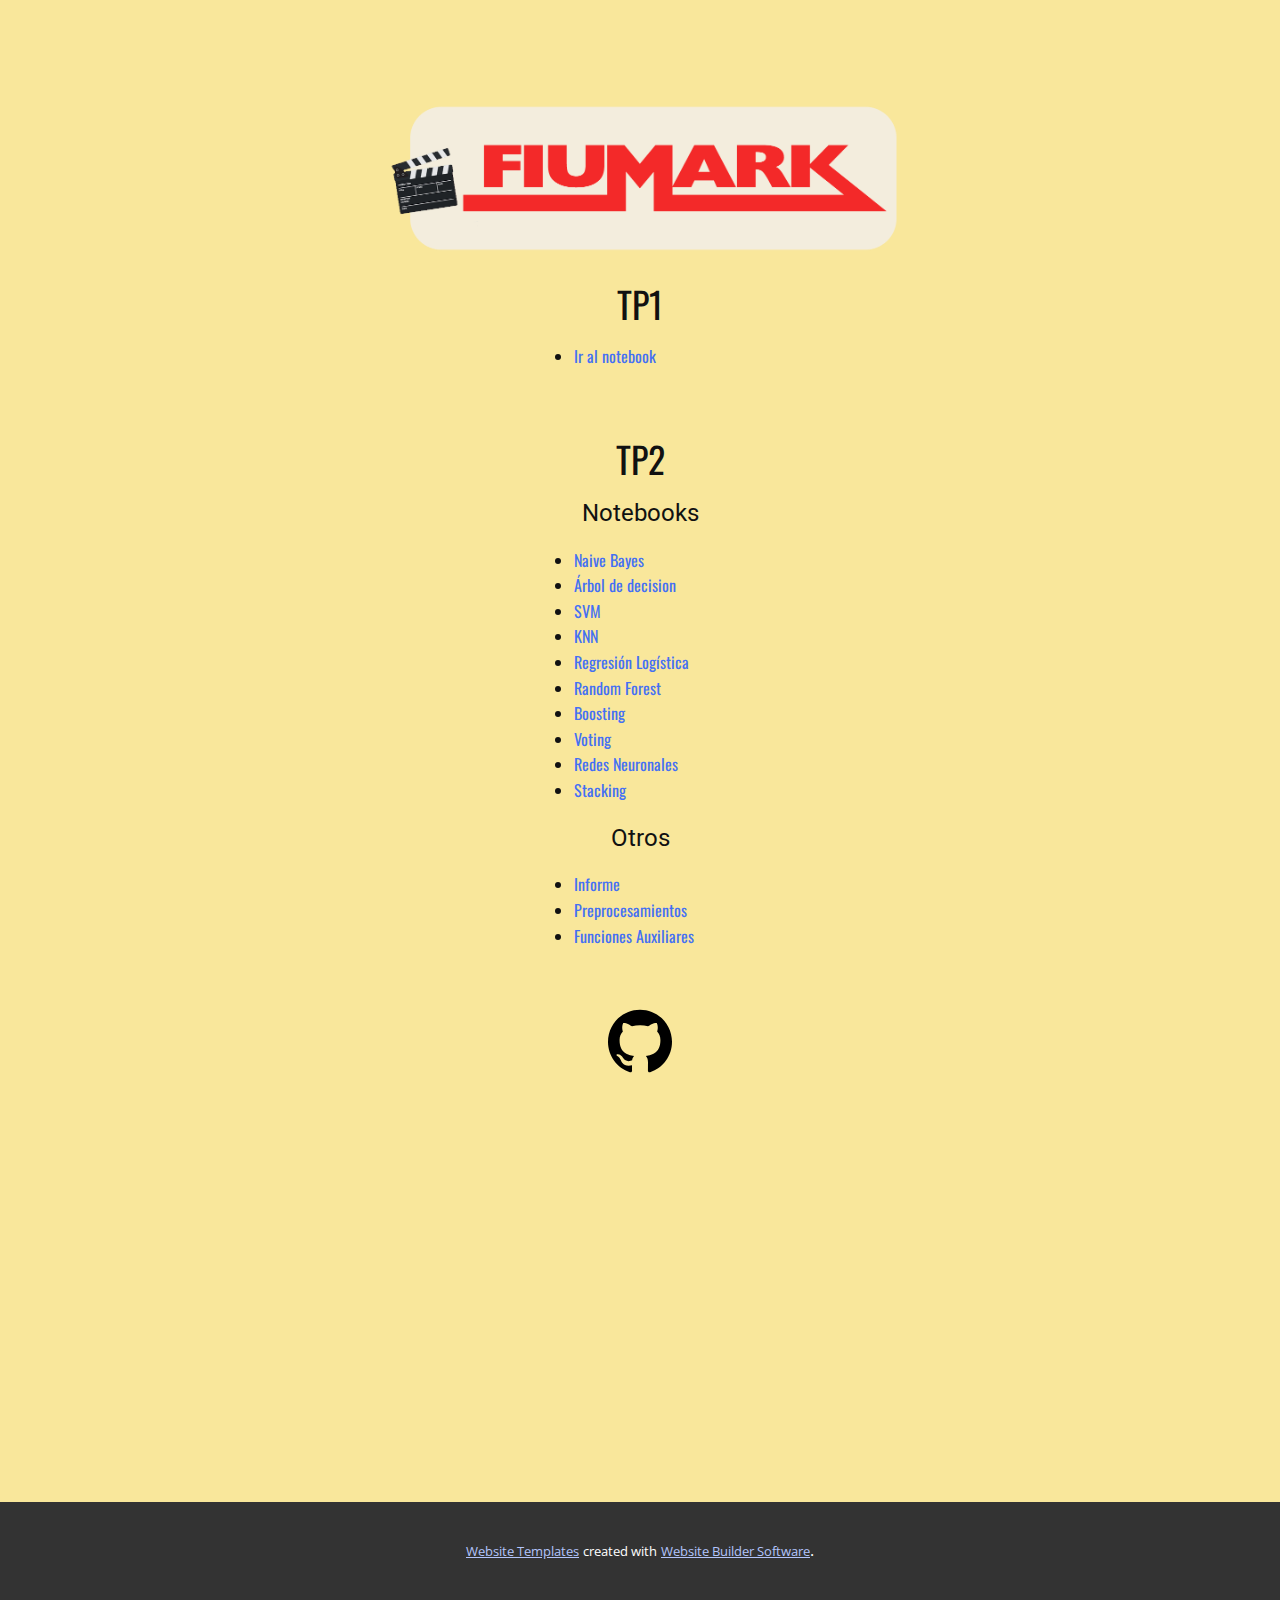
<file: index.html>
<!DOCTYPE html>
<html style="font-size: 16px;">
  <head>
    <meta name="viewport" content="width=device-width, initial-scale=1.0">
    <meta charset="utf-8">
    <meta name="keywords" content="Our Feature">
    <meta name="description" content="">
    <meta name="page_type" content="np-template-header-footer-from-plugin">
    <title>Fiumark</title>
    <link rel="stylesheet" href="nicepage.css" media="screen">
<link rel="stylesheet" href="Fiumark.css" media="screen">
    <script class="u-script" type="text/javascript" src="jquery-1.9.1.min.js" defer=""></script>
    <script class="u-script" type="text/javascript" src="nicepage.js" defer=""></script>
    <meta name="generator" content="Nicepage 3.9.3, nicepage.com">
    <link id="u-theme-google-font" rel="stylesheet" href="https://fonts.googleapis.com/css?family=Roboto:100,100i,300,300i,400,400i,500,500i,700,700i,900,900i|Open+Sans:300,300i,400,400i,600,600i,700,700i,800,800i">
    <link id="u-page-google-font" rel="stylesheet" href="https://fonts.googleapis.com/css?family=Oswald:200,300,400,500,600,700">
    
    
    <script type="application/ld+json">{
		"@context": "http://schema.org",
		"@type": "Organization",
		"name": "",
		"url": "index.html"
}</script>
    <meta property="og:title" content="Fiumark">
    <meta property="og:type" content="website">
    <meta name="theme-color" content="#4470f4">
    <link rel="canonical" href="index.html">
    <meta property="og:url" content="index.html">
  </head>

  <body data-home-page="https://website296030.nicepage.io/Fiumark.html?version=ae7a6064-b348-4ecb-a0ba-b42b0629eec1" data-home-page-title="Fiumark" class="u-body">
    <section class="u-clearfix u-palette-3-light-2 u-section-1" id="sec-8339">
      <div class="u-clearfix u-sheet u-sheet-1">

        <img src="images/fiumark.png" alt="" class="u-image u-image-default u-image-1" data-image-width="1280" data-image-height="429">

        <div class="u-expanded-width u-list u-repeater u-list-1">
          <div class="u-container-style u-list-item u-repeater-item">

            <div class="u-container-layout u-similar-container u-valign-top u-container-layout-1">

              <h2 class="u-align-center u-custom-font u-font-oswald u-text u-text-1">TP1<br></h2>
                <ul class="u-align-left u-custom-font u-font-oswald u-text u-text-8">
                    <li><a href="Notebooks/TP1_Datos.html">Ir al notebook</a></li>
                </ul>

            </div>

          </div>

          <div class="u-container-style u-list-item u-repeater-item">
            <div class="u-container-layout u-similar-container u-valign-top u-container-layout-2">

              <h2 class="u-align-center u-custom-font u-font-oswald u-text u-text-6">TP2</h2>

              <h4 class="u-align-center u-text u-text-7">Notebooks</h4>
              <ul class="u-align-left u-custom-font u-font-oswald u-text u-text-8">
                <li><a href="Notebooks/NaiveBayes.html">Naive Bayes</a></li>
                <li><a href="Notebooks/ArbolDeDecision.html">Árbol de decision</a></li>
                <li><a href="Notebooks/SupportVectorMachine.html">SVM</a></li>
                <li><a href="Notebooks/KNN.html">KNN</a></li>
                <li><a href="Notebooks/RegresionLogistica.html">Regresión Logística</a></li>
                <li><a href="Notebooks/RandomForest.html">Random Forest</a></li>
                <li><a href="Notebooks/Boosting.html">Boosting</a></li>
                <li><a href="Notebooks/Voting.html">Voting</a></li>
                <li><a href="Notebooks/RedesNeuronales.html">Redes Neuronales</a></li>
                <li><a href="Notebooks/Stacking.html">Stacking</a></li>
              </ul>

              <h4 class="u-align-center u-text u-text-9">Otros</h4>
              <ul class="u-align-left u-custom-font u-font-oswald u-text u-text-10">
                <li><a href="https://github.com/brunograssano/TP-Organizacion-de-datos/blob/main/TP2/TP_Datos_informe_Grassano_Romero.pdf">Informe</a></li>
                <li><a href="https://github.com/brunograssano/TP-Organizacion-de-datos/blob/main/TP2/preprocessing.py">Preprocesamientos</a></li>
                <li><a href="https://github.com/brunograssano/TP-Organizacion-de-datos/blob/main/TP2/funcionesAuxiliares.py">Funciones Auxiliares</a></li>
              </ul>

            </div>
          </div>
        </div>

          <a href="https://github.com/brunograssano/TP-Organizacion-de-datos">
          <span class="u-icon u-icon-circle u-text-black u-icon-1">
              <svg class="u-svg-link" preserveAspectRatio="xMidYMin slice" viewBox="0 0 512 512" style="">
                  <use xlink:href="#svg-b4ed"></use>
              </svg>
              <svg class="u-svg-content" viewBox="0 0 512 512" x="0px" y="0px" id="svg-b4ed" style="enable-background:new 0 0 512 512;">
                  <g>
                      <g>
                          <path d="M255.968,5.329C114.624,5.329,0,120.401,0,262.353c0,113.536,73.344,209.856,175.104,243.872    c12.8,2.368,17.472-5.568,17.472-12.384c0-6.112-0.224-22.272-0.352-43.712c-71.2,15.52-86.24-34.464-86.24-34.464    c-11.616-29.696-28.416-37.6-28.416-37.6c-23.264-15.936,1.728-15.616,1.728-15.616c25.696,1.824,39.2,26.496,39.2,26.496    c22.848,39.264,59.936,27.936,74.528,21.344c2.304-16.608,8.928-27.936,16.256-34.368    c-56.832-6.496-116.608-28.544-116.608-127.008c0-28.064,9.984-51.008,26.368-68.992c-2.656-6.496-11.424-32.64,2.496-68    c0,0,21.504-6.912,70.4,26.336c20.416-5.696,42.304-8.544,64.096-8.64c21.728,0.128,43.648,2.944,64.096,8.672    c48.864-33.248,70.336-26.336,70.336-26.336c13.952,35.392,5.184,61.504,2.56,68c16.416,17.984,26.304,40.928,26.304,68.992    c0,98.72-59.84,120.448-116.864,126.816c9.184,7.936,17.376,23.616,17.376,47.584c0,34.368-0.32,62.08-0.32,70.496    c0,6.88,4.608,14.88,17.6,12.352C438.72,472.145,512,375.857,512,262.353C512,120.401,397.376,5.329,255.968,5.329z">
                          </path>
                      </g>
                  </g>
              </svg>
          </span>
          </a>
          
      </div>
    </section>
    
    
    
    <section class="u-backlink u-clearfix u-grey-80">
      <a class="u-link" href="https://nicepage.com/website-templates" target="_blank">
        <span>Website Templates</span>
      </a>
      <p class="u-text">
        <span>created with</span>
      </p>
      <a class="u-link" href="https://nicepage.com/" target="_blank">
        <span>Website Builder Software</span>
      </a>. 
    </section>
  </body>
</html>
</file>
